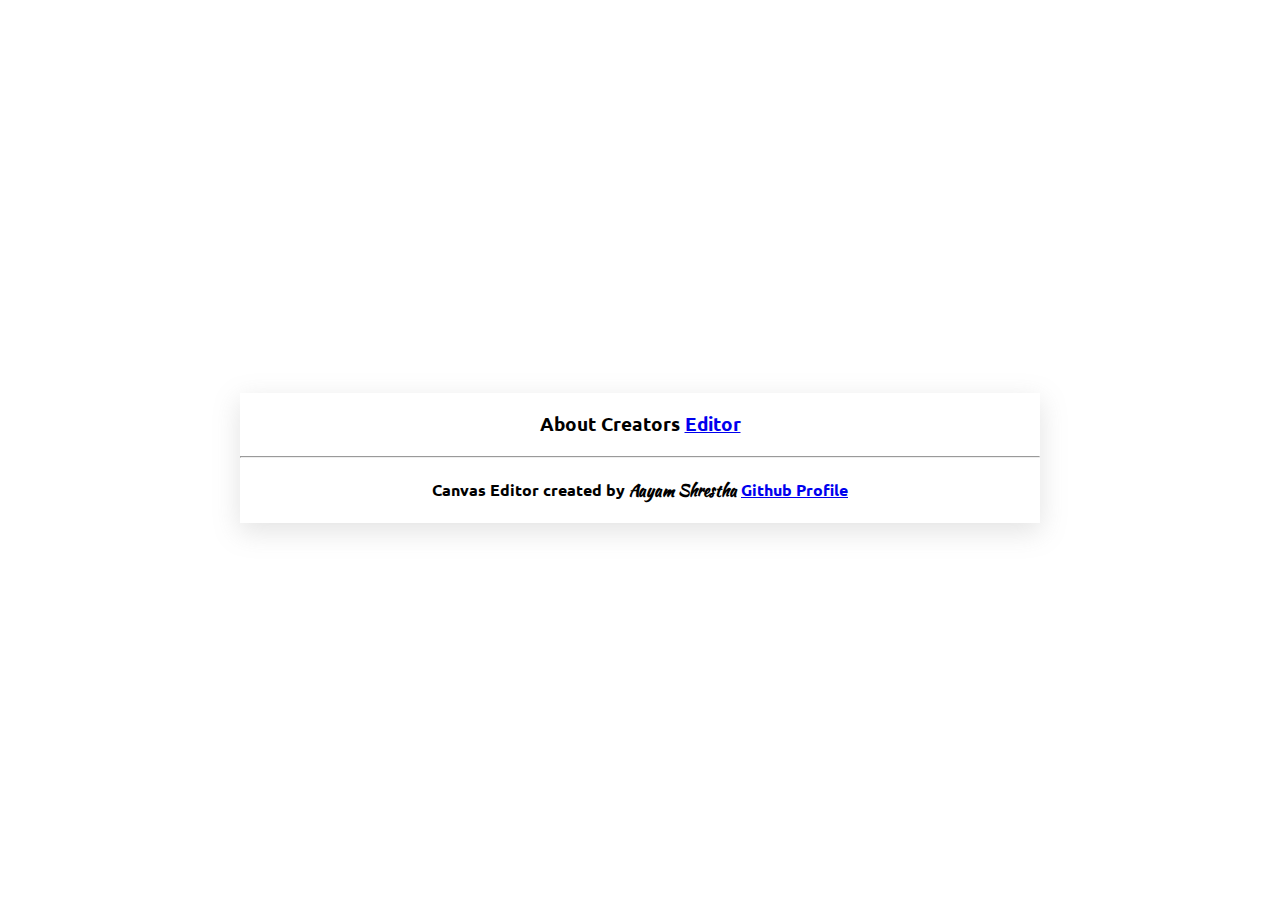
<file: creator.html>
<!DOCTYPE html>
<html lang="en" dir="ltr">
  <head>
    <meta charset="utf-8">
    <title>okcanvas - creator</title>
    <link href="https://cdn.jsdelivr.net/npm/bootstrap@5.1.3/dist/css/bootstrap.min.css" rel="stylesheet" integrity="sha384-1BmE4kWBq78iYhFldvKuhfTAU6auU8tT94WrHftjDbrCEXSU1oBoqyl2QvZ6jIW3" crossorigin="anonymous">
    <link rel="preconnect" href="https://fonts.googleapis.com">
    <link rel="preconnect" href="https://fonts.gstatic.com" crossorigin>
    <link href="https://fonts.googleapis.com/css2?family=Kaushan+Script&display=swap" rel="stylesheet">
    <link href="https://fonts.googleapis.com/css2?family=Ubuntu&display=swap" rel="stylesheet">

    <style media="screen">
      body{
        height: 100vh;
        display: flex;
        justify-content: center;
        align-items: center;
        font-family: 'Ubuntu', sans-serif;
      }

      .card{
        text-align: center;
        box-shadow: 0px 8px 25px 1px rgb(224 224 224 / 88%);
      }


      .name{
        font-family: 'Kaushan Script', cursive;
      }

    </style>
  </head>
  <body>
    <div class="card rounded" style="width: 50rem;">
      <div class="card-body">
        <h3 class="card-title">About Creators <a href="/" class="btn btn-success">Editor</a> </h3><hr>
        <h4>Canvas Editor created by <b class="name">Aayam Shrestha</b> <a target="_blank" href="https://github.com/aayam555" class="btn btn-dark">Github Profile</a> </h4>
      </div>
    </div>
    <script src="https://cdn.jsdelivr.net/npm/bootstrap@5.1.3/dist/js/bootstrap.bundle.min.js" integrity="sha384-ka7Sk0Gln4gmtz2MlQnikT1wXgYsOg+OMhuP+IlRH9sENBO0LRn5q+8nbTov4+1p" crossorigin="anonymous"></script>
  </body>
</html>
</file>
